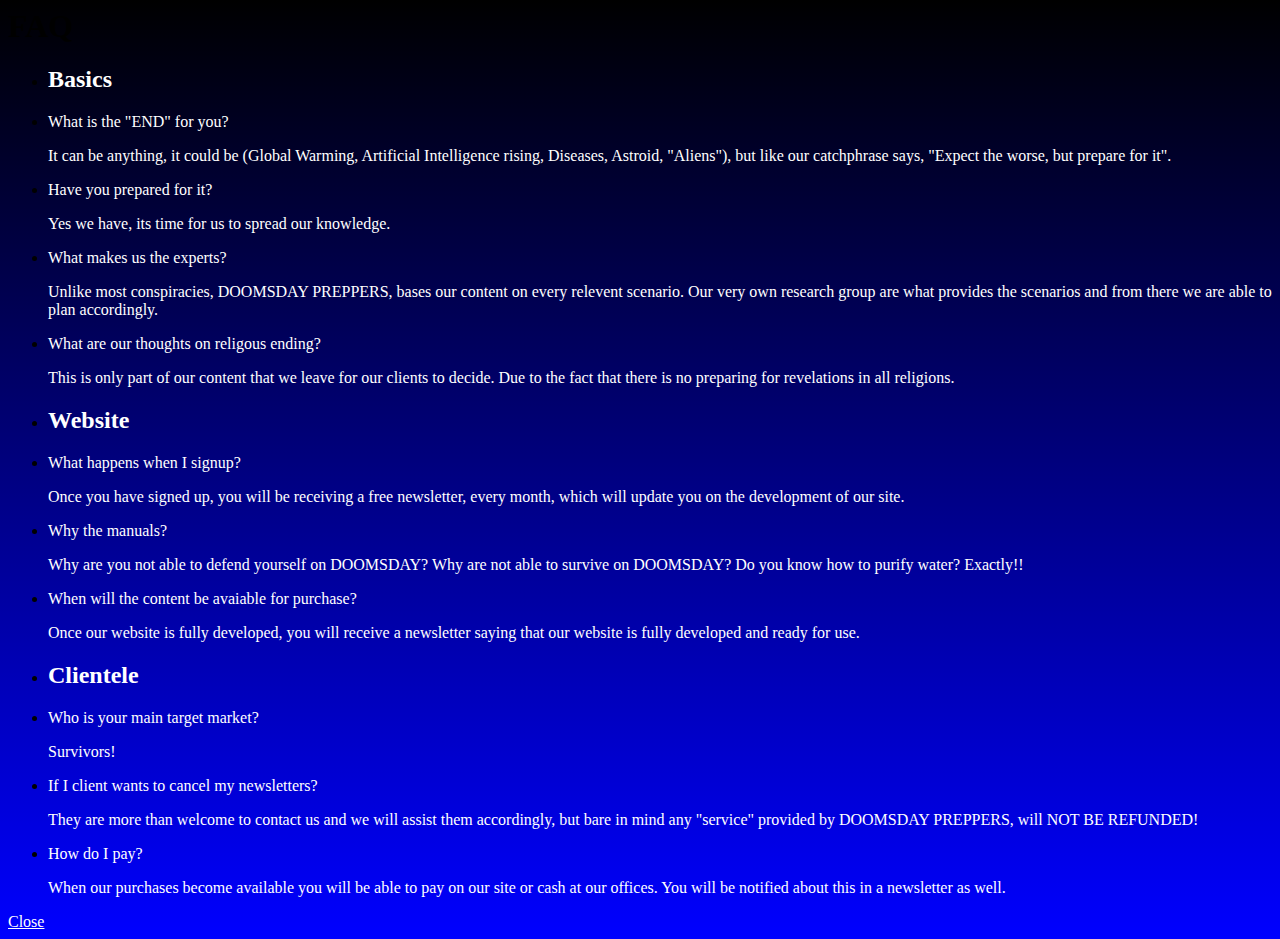
<file: FAQ.html>
<!-- Section 3 FAQ -->
 <html>
    <head>
        <title>FAQ Page</title>
        <link rel="stylesheet" href="FAQ.css">
    </head>

<body style="background-image: linear-gradient(black, blue);">

        <section class="faq" id="FAQ">
            <h1 class="faq-heading">FAQ</h1>
            <div class="faq-items">
                <ul id="basics" class="faq-group">
                    <li class="faq-title"><h2>Basics</h2></li>
                    <li>
                        <h>What is the "END" for you?</h>
                        <div class="faq-content">
                            <p>It can be anything, it could be (Global Warming, Artificial Intelligence rising, Diseases, Astroid, "Aliens"), but like our catchphrase says, "Expect the worse, but prepare for it".</p>
                        </div> <!-- faq-content -->
                    </li>
        
                    <li>
                        <h>Have you prepared for it?</h>
                        <div class="faq-content">
                            <p>Yes we have, its time for us to spread our knowledge.</p>
                        </div> <!-- faq-content -->
                    </li>
        
                    <li>
                        <h>What makes us the experts?</h>
                        <div class="faq-content">
                            <p>Unlike most conspiracies, DOOMSDAY PREPPERS, bases our content on every relevent scenario. Our very own research group are what provides the scenarios and from there we are able to plan accordingly.</p>
                        </div> <!-- faq-content -->
                    </li>
        
                    <li>
                        <h>What are our thoughts on religous ending?</h>
                        <div class="faq-content">
                            <p>This is only part of our content that we leave for our clients to decide. Due to the fact that there is no preparing for revelations in all religions.</p>
                        </div> <!-- faq-content -->
                    </li>
                </ul> <!-- faq-group -->
        
                <ul id="mobile" class="faq-group">
                    <li class="faq-title"><h2>Website</h2></li>
                    <li>
                        <h>What happens when I signup?</h>
                        <div class="faq-content">
                            <p>Once you have signed up, you will be receiving a free newsletter, every month, which will update you on the development of our site.</p>
                        </div> <!-- faq-content -->
                    </li>
        
                    <li>
                        <h>Why the manuals?</h>
                        <div class="faq-content">
                            <p>Why are you not able to defend yourself on DOOMSDAY? Why are not able to survive on DOOMSDAY? Do you know how to purify water? Exactly!!</p>
                        </div> <!-- faq-content -->
                    </li>
        
                    <li>
                        <h>When will the content be avaiable for purchase?</h>
                        <div class="faq-content">
                            <p>Once our website is fully developed, you will receive a newsletter saying that our website is fully developed and ready for use.</p>
                        </div> <!-- faq-content -->
                    </li>
                </ul> <!-- faq-group -->
        
                <ul id="account" class="faq-group">
                    <li class="faq-title"><h2>Clientele</h2></li>
                    <li>
                        <h>Who is your main target market?</h>
                        <div class="faq-content">
                            <p>Survivors!</p>
                        </div> <!-- faq-content -->
                    </li>
        
                    <li>
                        <h>If I client wants to cancel my newsletters?</h>
                        <div class="faq-content">
                            <p>They are more than welcome to contact us and we will assist them accordingly, but bare in mind any "service" provided by DOOMSDAY PREPPERS, will NOT BE REFUNDED!</p>
                        </div> <!-- faq-content -->
                    </li>
        
                    <li>
                        <h>How do I pay?</h>
                        <div class="faq-content">
                            <p>When our purchases become available you will be able to pay on our site or cash at our offices. You will be notified about this in a newsletter as well.</p>
                        </div> <!-- faq-content -->
                    </li>
                </ul> <!-- faq-group -->
            </div> <!-- faq-items -->
            <a href="index.html" class="cd-close-panel" style="color: white;">Close</a>
        </section> <!-- faq -->

</body>
</html>
  
  <!-- Section 3 complete -->
</file>
<file: FAQ.css>
h{
    color: white;
}

p{
    color: white;
}

h2{
    color: white;
}
</file>
